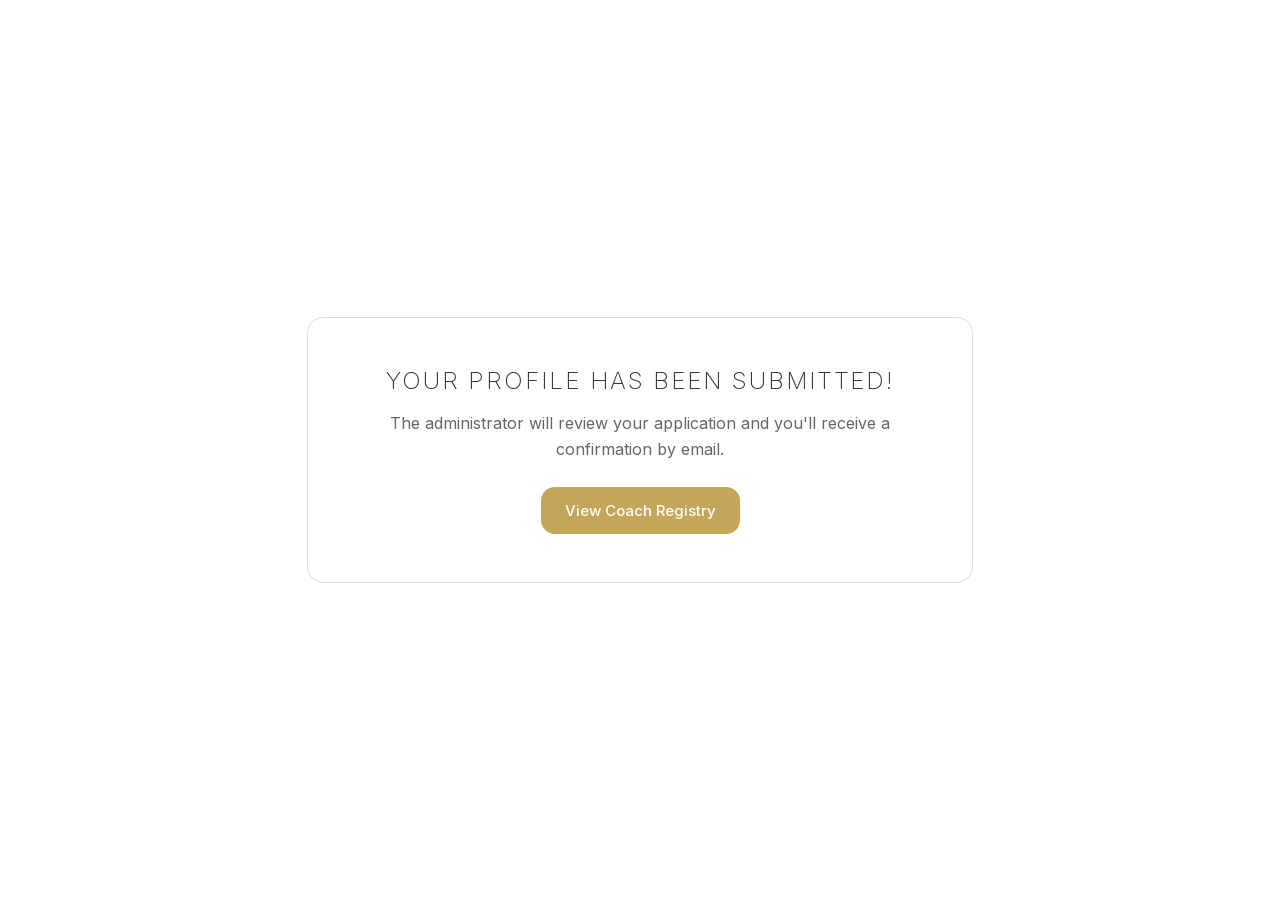
<file: src/success.html>
<!DOCTYPE html>
<html lang="en">
<head>
  <meta charset="UTF-8">
  <meta name="viewport" content="width=device-width, initial-scale=1.0">
  <title>ICCS — Заявка отправлена</title>
  <link rel="icon" href="https://static.tildacdn.com/tild6339-3631-4461-b232-323637323339/ICCS_.png" type="image/png">
  <!-- Inter font (self-hosted) -->
  <link rel="stylesheet" href="/src/assets/fonts/inter.css">
  <style>
    body {
      margin: 0;
      padding: 0;
      min-height: 100vh;
      background: #ffffff;
      font-family: 'Inter', sans-serif;
      display: flex;
      align-items: center;
      justify-content: center;
    }
    .success-box {
      max-width: 600px;
      margin: 40px 20px;
      padding: 48px 32px;
      text-align: center;
      background: #ffffff;
      border: 1px solid #e0dcd4;
      border-radius: 16px;
      color: #333333;
    }
    .success-box h1 {
      font-family: 'Inter', sans-serif;
      font-size: 24px;
      font-weight: 200;
      color: #333333;
      letter-spacing: 0.08em;
      text-transform: uppercase;
      margin: 0 0 16px;
    }
    .success-box p {
      font-size: 16px;
      line-height: 1.6;
      color: #666666;
      margin: 0 0 24px;
    }
    .success-box a {
      display: inline-block;
      padding: 14px 24px;
      background: #C5A55A;
      color: #ffffff;
      text-decoration: none;
      border-radius: 14px;
      font-family: 'Inter', sans-serif;
      font-weight: 500;
      font-size: 15px;
      transition: background 0.2s ease;
    }
    .success-box a:hover { background: #B08D3E; }
    .success-box a:focus-visible {
      outline: 2px solid #C5A55A;
      outline-offset: 2px;
    }
  </style>
</head>
<body>
  <div class="success-box">
    <h1 id="title">Your profile has been submitted!</h1>
    <p id="text">The administrator will review your application and you'll receive a confirmation by email.</p>
    <a id="link" href="/">View Coach Registry</a>
  </div>
  <script>
    var lang = localStorage.getItem('icf-lang') || 'en';
    var brand = 'Coach Registry';

    // Load brand name from config cache
    try {
      var cached = JSON.parse(
        localStorage.getItem('icf_config_cache') || '{}'
      );
      if (cached.data && cached.data.brandName) {
        brand = cached.data.brandName;
      }
    } catch (_e) { /* ignore */ }

    var msgs = {
      en: {
        title: 'Your profile has been submitted!',
        text: 'The administrator will review your application and you\'ll receive a confirmation by email.'
      },
      ru: {
        title: 'Ваш профиль отправлен!',
        text: 'Администратор рассмотрит заявку, и вы получите подтверждение по email.'
      },
      el: {
        title: 'Το προφίλ σας υποβλήθηκε!',
        text: 'Ο διαχειριστής θα εξετάσει την αίτησή σας και θα λάβετε επιβεβαίωση μέσω email.'
      }
    };
    var links = {
      en: 'View Coach Registry',
      ru: 'Перейти в каталог коучей',
      el: 'Προβολή μητρώου coaches',
    };
    var m = msgs[lang] || msgs.en;
    document.getElementById('title').textContent = m.title;
    document.getElementById('text').textContent = m.text;
    document.getElementById('link').textContent = links[lang] || links.en;
    // Title is set in HTML
  </script>
</body>
</html>
</file>
<file: src/assets/fonts/inter.css>
/* Inter — self-hosted (no Google Fonts dependency) */
/* Variable font: supports weights 200-600 */

/* cyrillic-ext */
@font-face {
  font-family: 'Inter';
  font-style: normal;
  font-weight: 200 600;
  font-display: swap;
  src: url('./inter-cyrillic-ext.woff2') format('woff2');
  unicode-range: U+0460-052F, U+1C80-1C8A, U+20B4, U+2DE0-2DFF, U+A640-A69F, U+FE2E-FE2F;
}

/* cyrillic */
@font-face {
  font-family: 'Inter';
  font-style: normal;
  font-weight: 200 600;
  font-display: swap;
  src: url('./inter-cyrillic.woff2') format('woff2');
  unicode-range: U+0301, U+0400-045F, U+0490-0491, U+04B0-04B1, U+2116;
}

/* latin */
@font-face {
  font-family: 'Inter';
  font-style: normal;
  font-weight: 200 600;
  font-display: swap;
  src: url('./inter-latin.woff2') format('woff2');
  unicode-range: U+0000-00FF, U+0131, U+0152-0153, U+02BB-02BC, U+02C6, U+02DA, U+02DC, U+0304, U+0308, U+0329, U+2000-206F, U+20AC, U+2122, U+2191, U+2193, U+2212, U+2215, U+FEFF, U+FFFD;
}
</file>
